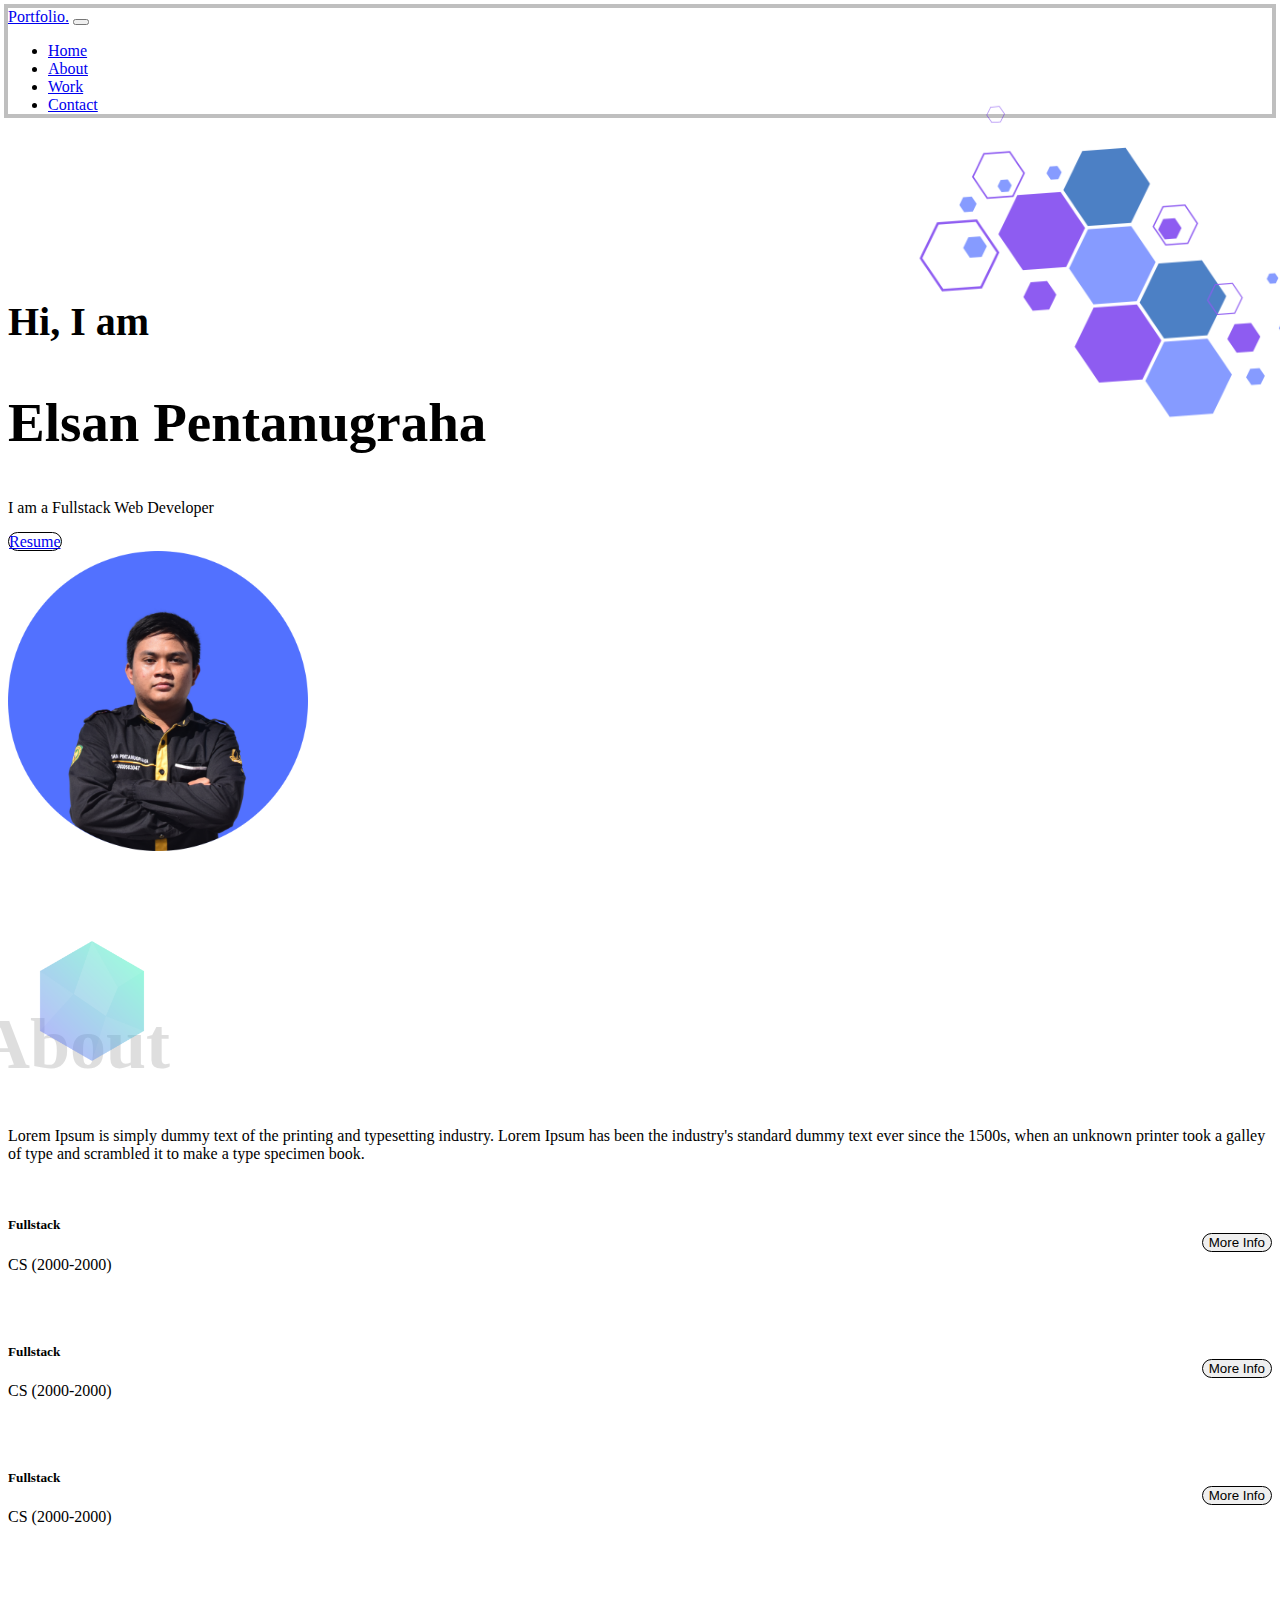
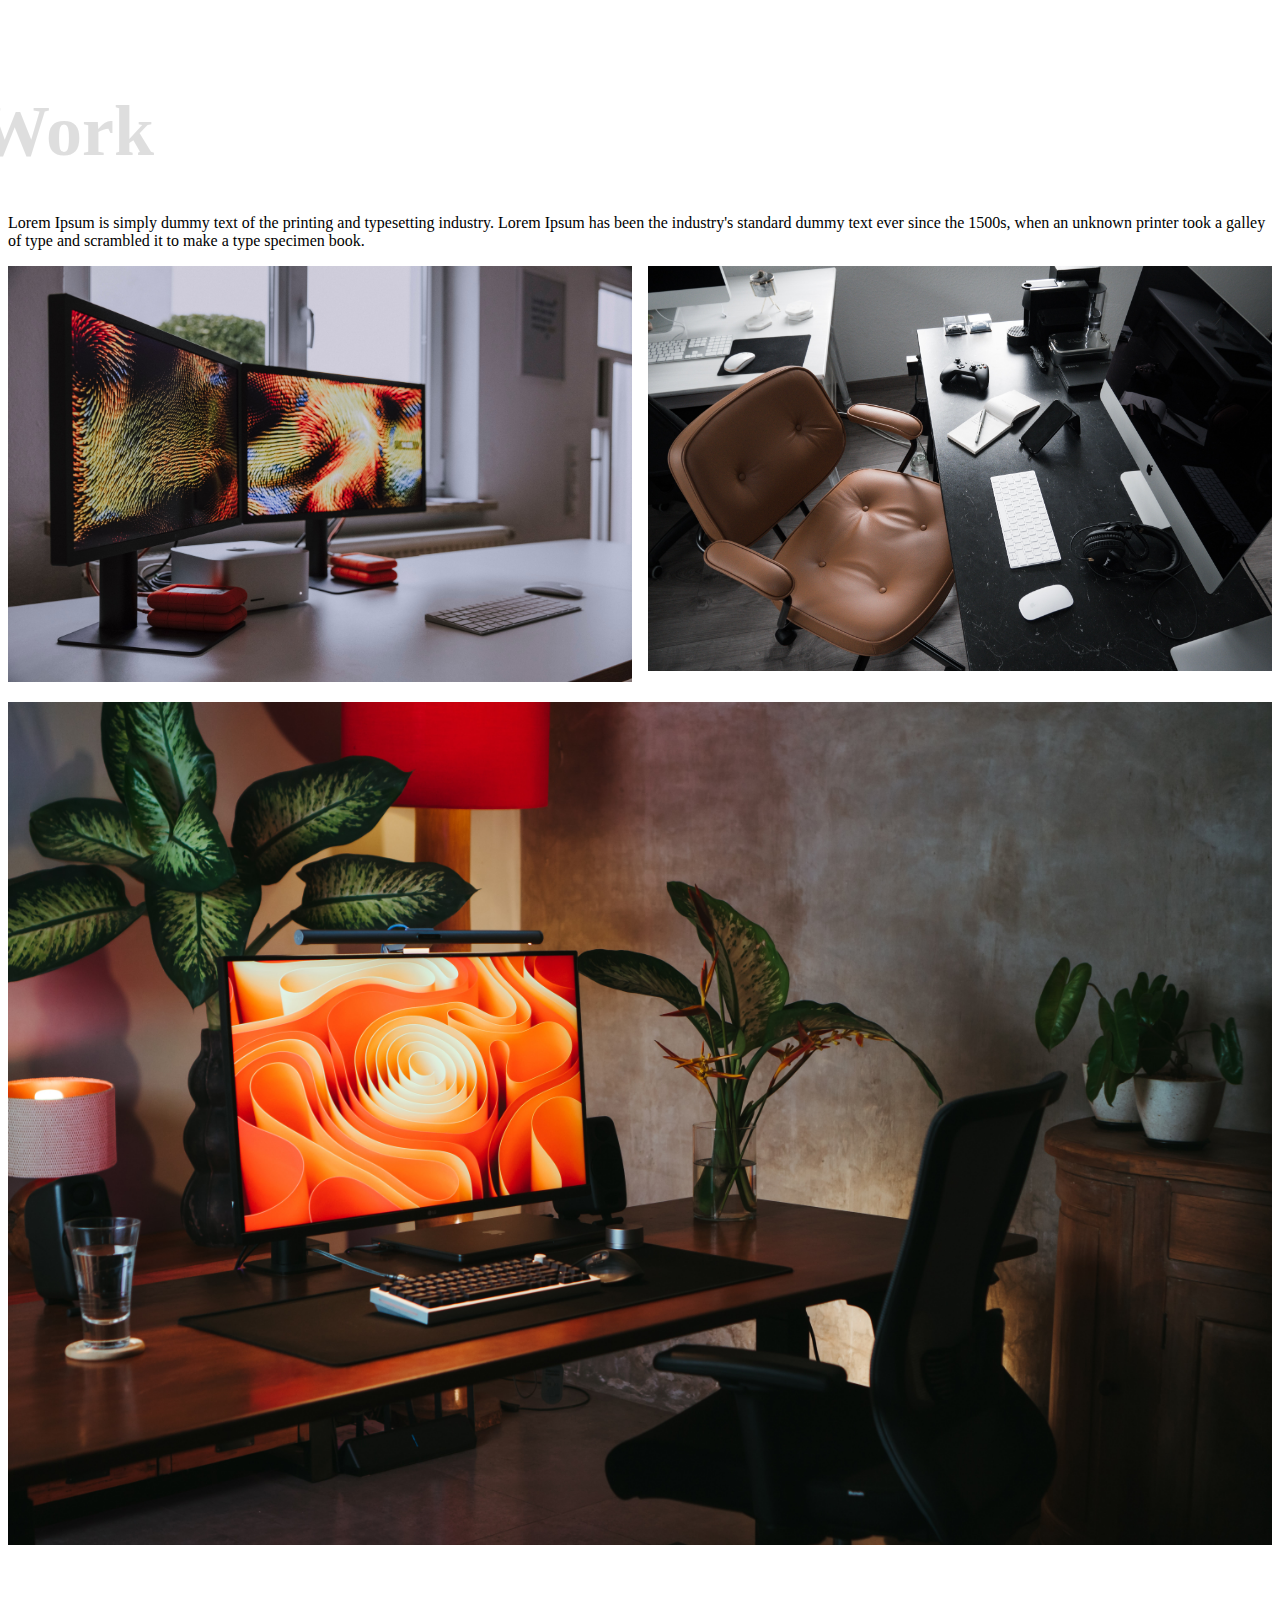
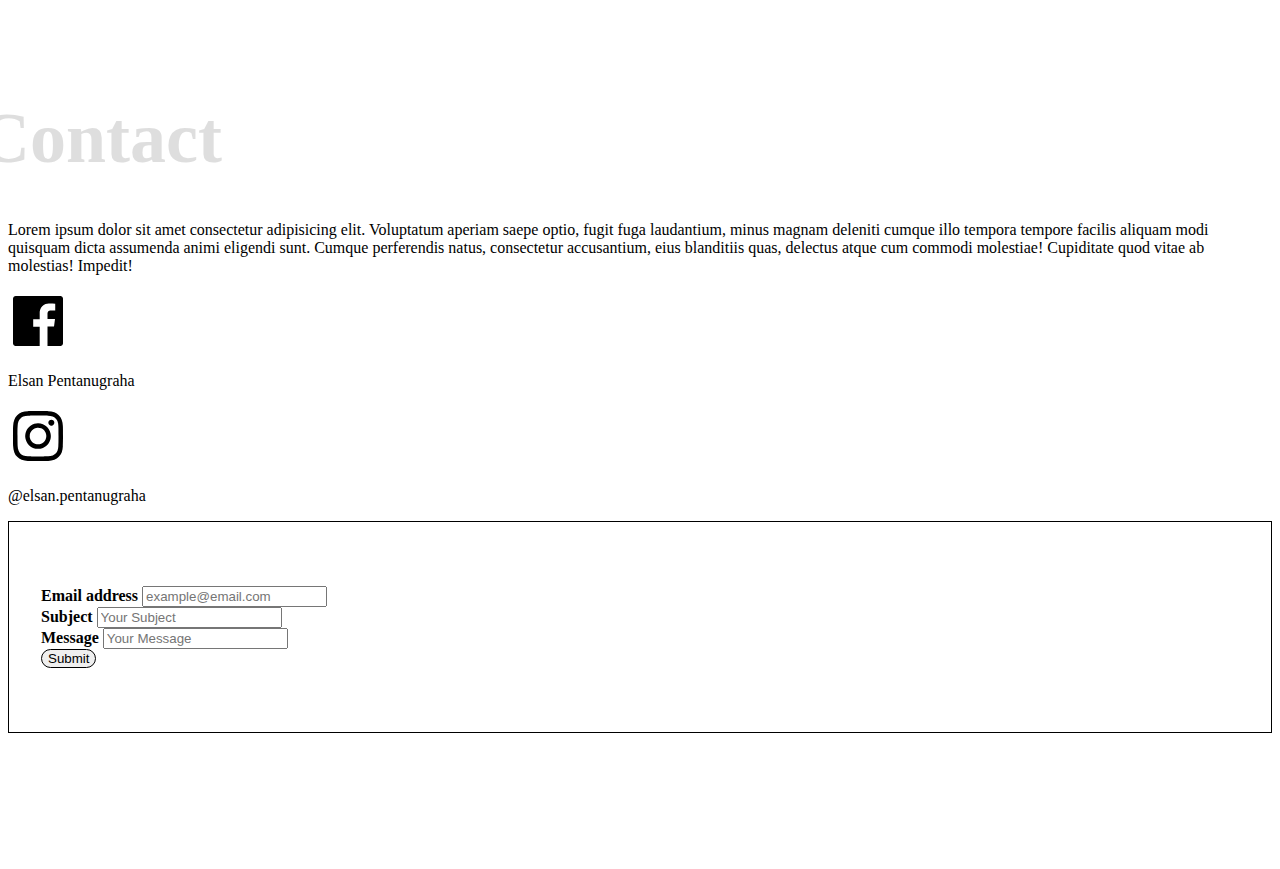
<file: index.html>
<!DOCTYPE html>
<html lang="en">

<head>
    <meta charset="UTF-8">
    <meta http-equiv="X-UA-Compatible" content="IE=edge">
    <meta name="viewport" content="width=device-width, initial-scale=1.0">
    <title>Portfolio | Home</title>

    <link href="https://cdn.jsdelivr.net/npm/bootstrap@5.2.3/dist/css/bootstrap.min.css" rel="stylesheet"
        integrity="sha384-rbsA2VBKQhggwzxH7pPCaAqO46MgnOM80zW1RWuH61DGLwZJEdK2Kadq2F9CUG65" crossorigin="anonymous">
    <link rel="stylesheet" href="src/css/style.css">
    <!-- <script src="https://kit.fontawesome.com/55fb3c544d.js" crossorigin="anonymous"></script> -->
    </head>

<body>
    <nav class="navbar navbar-expand-lg">
        <div class="container">
            <a class="navbar-brand fs-4 fw-bold" href="#home">Portfolio.</a>
            <button class="navbar-toggler" type="button" data-bs-toggle="collapse" data-bs-target="#navbarNav"
                aria-controls="navbarNav" aria-expanded="false" aria-label="Toggle navigation">
                <span class="navbar-toggler-icon"></span>
            </button>
            <div class="collapse navbar-collapse" id="navbarNav">
                <ul class="navbar-nav ms-auto">
                    <li class="nav-item">
                        <a class="nav-link active" aria-current="page" href="index.html">Home</a>
                    </li>
                    <li class="nav-item">
                        <a class="nav-link" href="#about">About</a>
                    </li>
                    <li class="nav-item">
                        <a class="nav-link" href="#work">Work</a>
                    </li>
                    <li class="nav-item">
                        <a class="nav-link" href="#contact">Contact</a>
                    </li>
                </ul>
            </div>
        </div>
    </nav>
    <section id="home" class="home container">
        <div class="row d-flex align-items-center flex-md-row flex-column-reverse">
            <div class="col-12 col-md-8">
                <h3 class="fw-semibold">Hi, I am</h3>
                <h2 class="fw-bold">Elsan Pentanugraha</h2>
                <p>I am a Fullstack Web Developer</p>
                <!-- <i class="fa-brands fa-linkedin fa-2x"></i> -->
                <!-- <i class="fa-brands fa-github fa-2x"></i> -->
                <a href="https://drive.google.com/file/d/1G00yHqWtDZmotGTYRGPjTPih_C69Z6A6/view?usp=sharing" class="btn button">Resume</a>
            </div>
            <div class="col-12 col-md-4 d-flex justify-content-md-end justify-content-center">
                <img src="src/img/unnamed-1.png" class="asset-1">
                <img src="src/img/profile.png" class="profile">
                <img src="src/img/unnamed-2.png" class="asset-2">
            </div>
        </div>
    </section>

    <section id="about" class="about container">
        <p>Lorem Ipsum is simply dummy text of the printing and typesetting industry. Lorem Ipsum has been the industry's standard
        dummy text ever since the 1500s, when an unknown printer took a galley of type and scrambled it to make a type specimen
        book.</p>
        <div class="about-exp">
            <div class="about-exp-item">
                <div class="about-exp-item-header">
                    <div>
                        <h5>Fullstack</h5>
                        <p>CS (2000-2000)</p>
                    </div>
                    <button class="btn button" onclick="toggleDetail(event)">More Info</button>
                </div>
                <p class="about-exp-item-detail">Lorem Ipsum is simply dummy text of the printing and typesetting industry.</p>
            </div>
            <div class="about-exp-item">
                <div class="about-exp-item-header">
                    <div>
                        <h5>Fullstack</h5>
                        <p>CS (2000-2000)</p>
                    </div>
                    <button class="btn button" onclick="toggleDetail(event)">More Info</button>
                </div>
                <p class="about-exp-item-detail">Lorem Ipsum is simply dummy text of the printing and typesetting industry.
                </p>
            </div>
            <div class="about-exp-item">
                <div class="about-exp-item-header">
                    <div>
                        <h5>Fullstack</h5>
                        <p>CS (2000-2000)</p>
                    </div>
                    <button class="btn button" onclick="toggleDetail(event)">More Info</button>
                </div>
                <p class="about-exp-item-detail">Lorem Ipsum is simply dummy text of the printing and typesetting industry.
                </p>
            </div>
        </div>
    </section>

    <section id="work" class="work container">
        <div class="row d-flex align-items-center gap-5">
            <div class="col-12 col-md-5">
                <p>Lorem Ipsum is simply dummy text of the printing and typesetting industry. Lorem Ipsum has been the industry's standard
                dummy text ever since the 1500s, when an unknown printer took a galley of type and scrambled it to make a type specimen
                book.</p>
            </div>
            <div class="col-12 col-md-6 work-img">
                <div id="work-1" class="work-img-item">
                    <img src="src/img/work-1.jpg" alt="work 1" id="work-1">
                </div>
                <div id="work-2" class="work-img-item">
                    <img src="src/img/work-2.jpg" alt="work 2" id="work-2">
                </div>
                <div id="work-3" class="work-img-item">
                    <img src="src/img/work-3.jpg" alt="work 3" id="work-3">
                </div>
            </div>
        </div>
    </section>

    <section id="contact" class="contact container">
        <div class="row d-flex align-items-center gap-5">
            <div class="col">
                <p>Lorem ipsum dolor sit amet consectetur adipisicing elit. Voluptatum aperiam saepe optio, fugit fuga
                    laudantium, minus magnam deleniti cumque illo tempora tempore facilis aliquam modi quisquam dicta
                    assumenda animi eligendi sunt. Cumque perferendis natus, consectetur accusantium, eius blanditiis quas,
                    delectus atque cum commodi molestiae! Cupiditate quod vitae ab molestias! Impedit!</p>
                <div class="row">
                    <div class="col d-flex align-items-center">
                        <img class="w-25" src="src/img/Facebook.svg" alt="facebook icon">
                        <p class="mb-0 ms-2">Elsan Pentanugraha</p>
                    </div>
                    <div class="col d-flex align-items-center">
                        <img class="w-25" src="src/img/Instagram.svg" alt="instagram icon">
                        <p class="mb-0 ms-2">@elsan.pentanugraha</p>
                    </div>
                    <!-- <div class="col d-flex align-items-center">
                        <img src="src/img/Twitter.svg" alt="twitter icon">
                        <p>@john_doe</p>
                    </div> -->
                </div>
            </div>
            <div class="col">
                <form class="contact-form" onsubmit="onFormSubmit(event)">
                    <div class="mb-3">
                        <label for="inp_email" class="form-label">Email address</label>
                        <input type="email" class="form-control" id="inp_email" placeholder="example@email.com" required>
                    </div>
                    <div class="mb-3">
                        <label for="inp_subject" class="form-label">Subject</label>
                        <input type="text" class="form-control" id="inp_subject" placeholder="Your Subject" required>
                    </div>
                    <div class="mb-3">
                        <label for="inp_message" class="form-label">Message</label>
                        <input type="text" class="form-control" id="inp_message" placeholder="Your Message" required>
                    </div>
                    <div class="d-flex justify-content-center mt-5">
                        <button type="submit" class="btn button">Submit</button>
                    </div>
                </form>
            </div>
        </div>
    </section>
    
    <script src="https://cdn.jsdelivr.net/npm/bootstrap@5.2.3/dist/js/bootstrap.bundle.min.js"
        integrity="sha384-kenU1KFdBIe4zVF0s0G1M5b4hcpxyD9F7jL+jjXkk+Q2h455rYXK/7HAuoJl+0I4"
        crossorigin="anonymous"></script>
    <script src="https://cdnjs.cloudflare.com/ajax/libs/jquery/3.6.3/jquery.js"
        integrity="sha512-nO7wgHUoWPYGCNriyGzcFwPSF+bPDOR+NvtOYy2wMcWkrnCNPKBcFEkU80XIN14UVja0Gdnff9EmydyLlOL7mQ=="
        crossorigin="anonymous" referrerpolicy="no-referrer"></script>
    <!-- <script src="src/js/jquery.js"></script> -->
    <script src="src/js/main.js"></script>
</body>
<!-- <footer>
    <div class="ifoot">
        <div class="row">
            <div class="col-4">
                <img src="src/img/left-bottom.png" class="left-foot">
            </div>
            <div  class="col-8 pos-bottom">
                <img src="src/img/right-bottom-v2.png" class="right-foot">
            </div>
        </div>
    </div>
</footer> -->

</html>
</file>
<file: src/css/style.css>
section {
    padding-top: 128px;
    position: relative;
}

section::before{
    z-index: -1;
    content: '';
    font-size: 72px;
    color: gray;
    opacity: 0.25;
    position: absolute;
    font-weight: 700;
    top: 20px;
    left: -30px;
}

.home i{
    padding-left: 8px;
}

.home .image{
    display: inline;
}

.home .profile{
    height: 300px;
    width: 300px;
}

.home .asset-1 {
    z-index: 1;
    position: absolute;
    top: -43px;
    right: -20px;
    height: 380px;
    width: 380px;
}

.home .asset-2 {
    position: relative;
    top: 210px;
    left: -280px;
    height: 120px;
    width: 120px;
}

.social > img{
    padding-right: 10px;
}

.btn.button{
    border: 1px solid black;
    border-radius: 24px;
}

.btn.button:hover, .btn.button.active{
    border: 1px solid black;
    background-color: black;
    color: white;
}

.navbar{
    z-index: 2;
    background-color: white;
    box-shadow: 0 0 0 4px rgba(0, 0, 0, 0.25);
}

.home h2{
    font-size: 55px;
}

.home h3{
    font-size: 40px;
}

.home .img{
    width: 100%;
}

.about{
    margin-top: 128px;
}

.about::before{
    content: 'About';
}

.about-exp-item{
    margin-top: 32px;
}

.about-exp-item-header{
    display: flex;
    align-items: center;
    justify-content: space-between;
}

.about-exp-item-detail{
    display: none;
}

.work {
    margin-top: 128px;
}

.work::before{
    content: 'Work';
}

.work-img{
    display: grid;
    grid-template-columns: repeat(2, 1fr);
    grid-template-areas: "work-1 work-2" "work-3 work-3";
    gap: 16px;
}

.work-img img{
    width: 100%;
}

.work-img-item{
    position: relative;
}

.work-img-item:hover::after{
    content: '';
    width: 100%;
    height: 100%;
    position: absolute;
    top: 0;
    left: 0;
    background-color: rgba(0, 0, 0, 0.5);
    color: white;
    display: flex;
    align-items: center;
    justify-content: center;
    font-weight: 500;
    font-size: 24px;
}

#work-1{
    grid-area: work-1;
}

#work-1:hover::after{
    content: 'Web Project';
}

#work-2 {
    grid-area: work-2;
}

#work-2:hover::after {
    content: 'Web Project';
}

#work-3 {
    grid-area: work-3;
}

#work-3:hover::after {
    content: 'Web Project';
}

.contact {
    margin-top: 128px;
    padding-bottom: 128px;
}

.contact::before {
    content: 'Contact';
}

.contact-form {
    border: 1px solid black;
    padding: 64px 32px;
}

.form-label {
    font-weight: 700;
}

footer{
    height: 290px;
    position: relative;
}

.ifoot .left-foot {
    position: absolute;
    left: 0;
    height: 290px;
    width: 290px;
}

.pos-bottom{
    position: absolute;
    width: 520px;
    bottom: 0;
    right: 0;
    padding: 0 !important;
}

.ifoot .right-foot {
    height: 80px;
    width: 100%;
}

@media only screen and (max-width: 768px){
    .home .img{
        width: 50%;
    }
}

@media only screen and (max-width: 576px) {
    section::before{
        left: -10px;
        font-size: 64px;
    }
}
</file>
